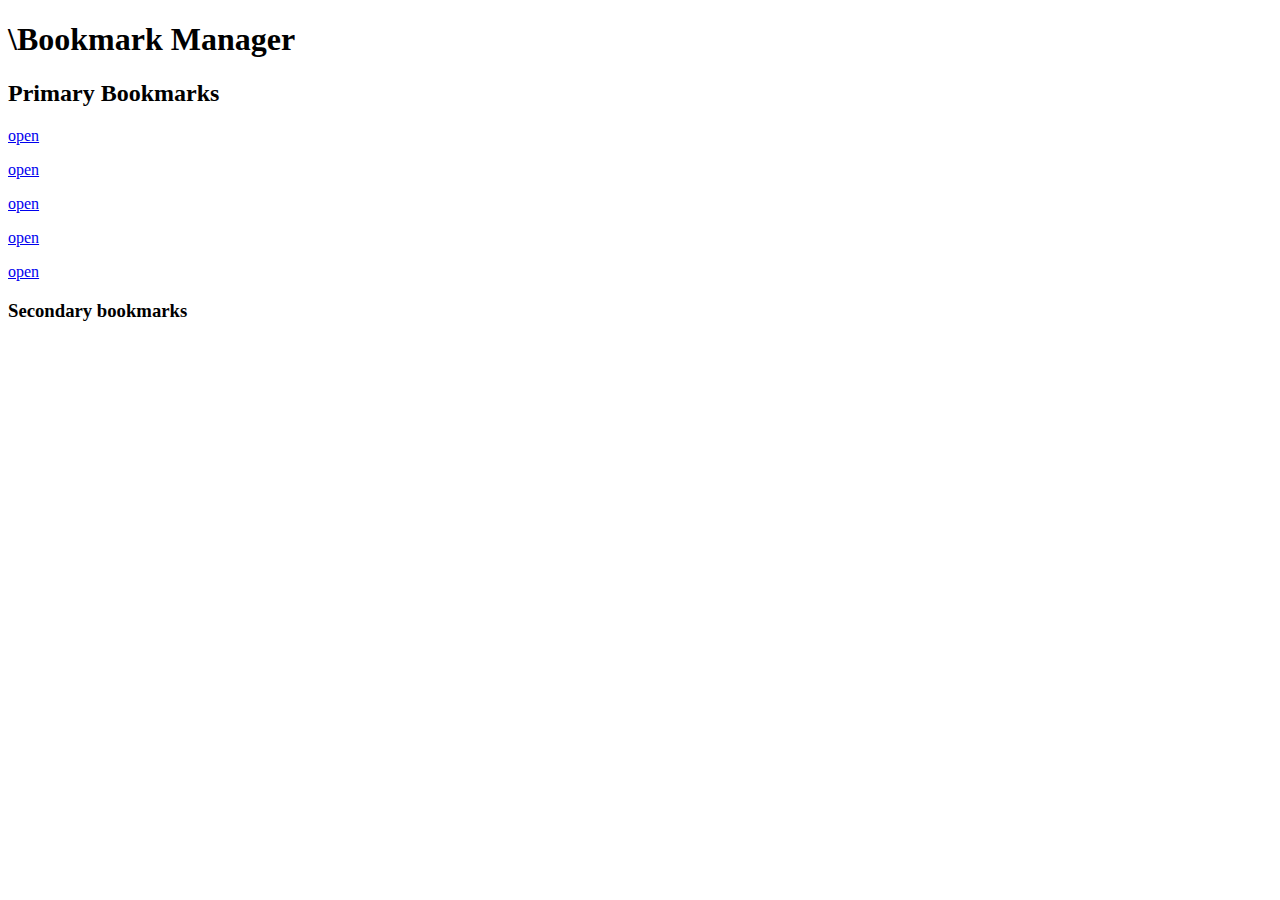
<file: Bookmark Manager.html>
<!DOCTYPE html>
<html lang="en">
<head>
    <meta charset="UTF-8">
    <meta name="viewport" content="width=device-width, initial-scale=1.0">
    <title>Bookmark MAnager</title>
</head>
<body>
    <h1>\Bookmark Manager</h1>
    <h2>Primary Bookmarks</h2>
    <p><a href="https://www.facebook.com/">open </p></a>
    <p><a href="https://www.google.com/">open </a></p>
    <p><a href="https://www.youtube.com/">open </p></a>
    <p><a href="https://www.instagram.com/">open </a></p>
    <p><a href="https://www.whatsapp.com/">open </p></a>
    <h3>Secondary bookmarks</h3>
</body>
</html>
</file>
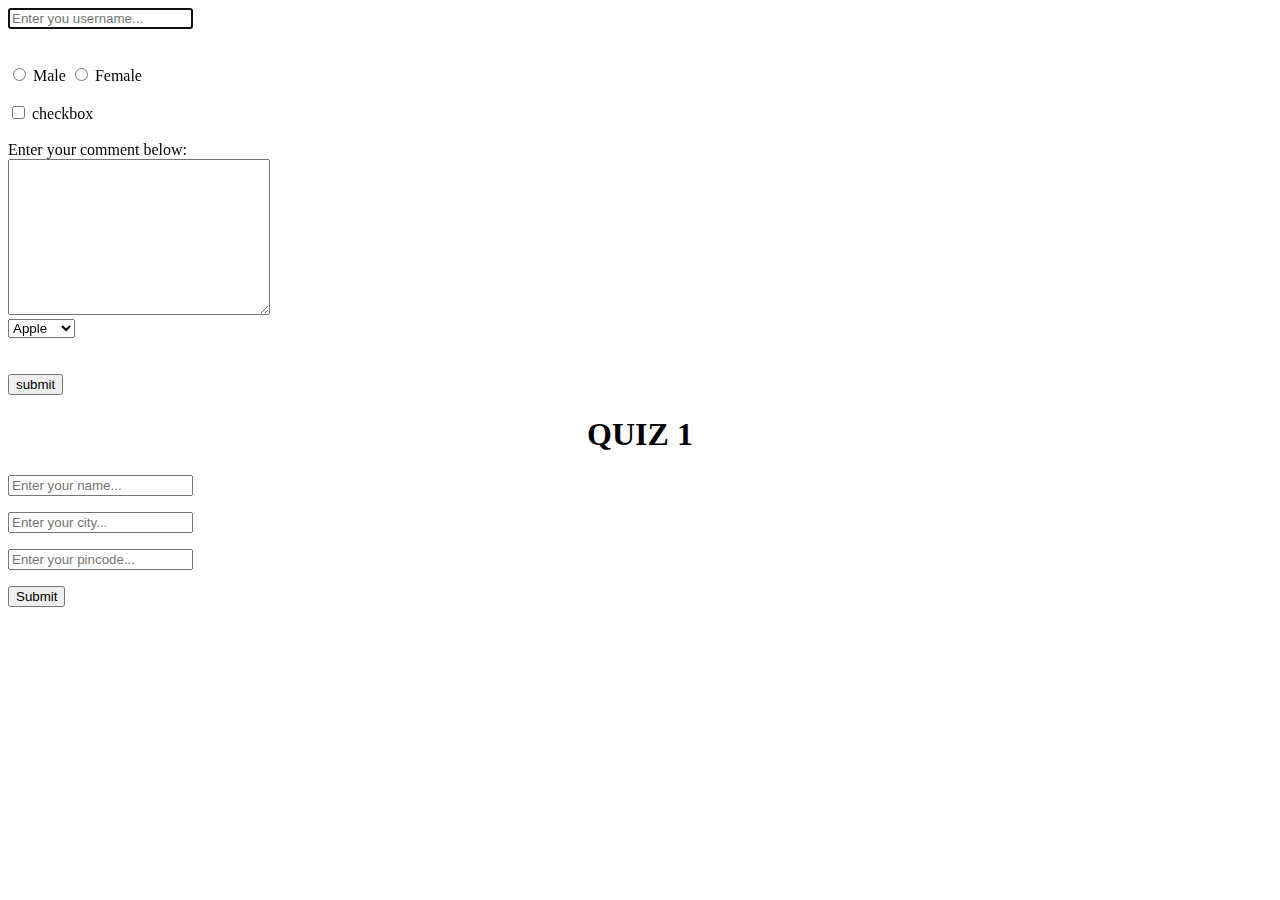
<file: form.html>
<!DOCTYPE html>
<html lang="en">
<head>
    <meta charset="UTF-8">
    <meta name="viewport" content="width=device-width, initial-scale=1.0">
    <title>Html form</title>
</head>
<body>
    <!-- Form -->
    <form action="post">
        <!-- Username text -->
        <input type="text" name="username" id="username" required autofocus placeholder="Enter you username...">
        <br> <br> <br>
        <!-- Radio Buttons -->
        <input type="radio" name="gender" id="Male">
        <label for="Male">Male</label>
        <input type="radio" name="gender" id="Female">
        <label for="Female">Female</label>
        <br><br>
        <!-- Checkbox -->
        <input type="checkbox" name="check" id="box">
        <label for="box">checkbox</label>
        <br><br>
        <!-- Text Area -->
        <label for="comment">Enter your comment below:</label>
        <br>
       <textarea name="comment" id="comment" cols="30" rows="10"></textarea>
       <!-- Select tag drop down menu -->
       <br>
       <select name="fruits" id="fruits">
        <option value="Apple">Apple</option>
        <option value="Mango">Mango</option>
        <option value="orange">Orange</option>
       </select>





        <br><br><br>
        <!-- Submit button -->
        <input type="submit" value="submit">

    </form>
     
    <!-- Quiz -->
    <center><h1>QUIZ 1</h1></center>
    <form action="" method="post">
        <p><input type="text" name="name" id="name" placeholder="Enter your name..." required></p>
        <p>        <input type="text" name="City" id="" placeholder="Enter your city..."></p>
        <p>        <input type="password" name="Password" id="" placeholder="Enter your pincode..." required></p>
        <input type="submit" value="Submit">
    </form>







</body>
</html>
</file>
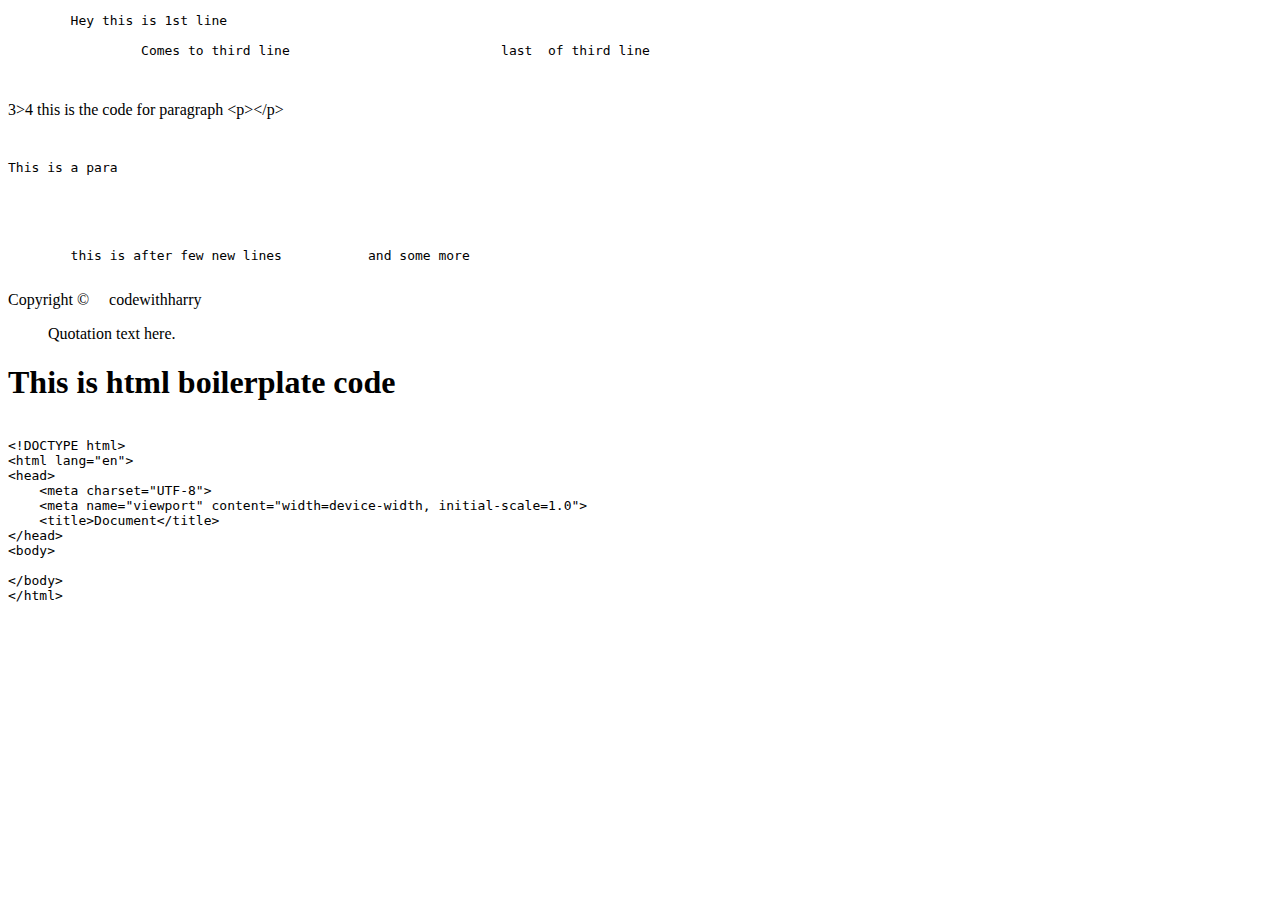
<file: Miscellaneous tags.html>
<!DOCTYPE html>
<html lang="en">
<head>
    <meta charset="UTF-8">
    <meta name="viewport" content="width=device-width, initial-scale=1.0">
    <title>Miscellaneous tags</title>
</head>
<body>
    <!-- pre tag: we use pre tag to print as it is on the page -->
     <pre>
        Hey this is 1st line 

                 Comes to third line                           last  of third line
                    
     </pre>
     <!-- To print reserved words of html we use entities eg: -->

<!-- CODE WITH HARRY CODE -->

3>4
    this is the code for paragraph &lt;p&gt;&lt;/p&gt;
    <pre>
        <p>This is a para</p>



        this is after few new lines           and some more
    </pre>

   Copyright &copy;&nbsp;&nbsp;&nbsp;&nbsp;&nbsp;codewithharry

   <blockquote cite="source-url">
    Quotation text here. <!--Also we can use only q for quotation-->
  </blockquote>
<h1>This is html boilerplate code</h1>
  <pre><code>
&lt;!DOCTYPE html&gt;
&lt;html lang="en"&gt;
&lt;head&gt;
    &lt;meta charset="UTF-8"&gt;
    &lt;meta name="viewport" content="width=device-width, initial-scale=1.0"&gt;
    &lt;title&gt;Document&lt;/title&gt;
&lt;/head&gt;
&lt;body&gt;
    
&lt;/body&gt;
&lt;/html&gt;
  </code></pre>





</body>
</html>
</file>
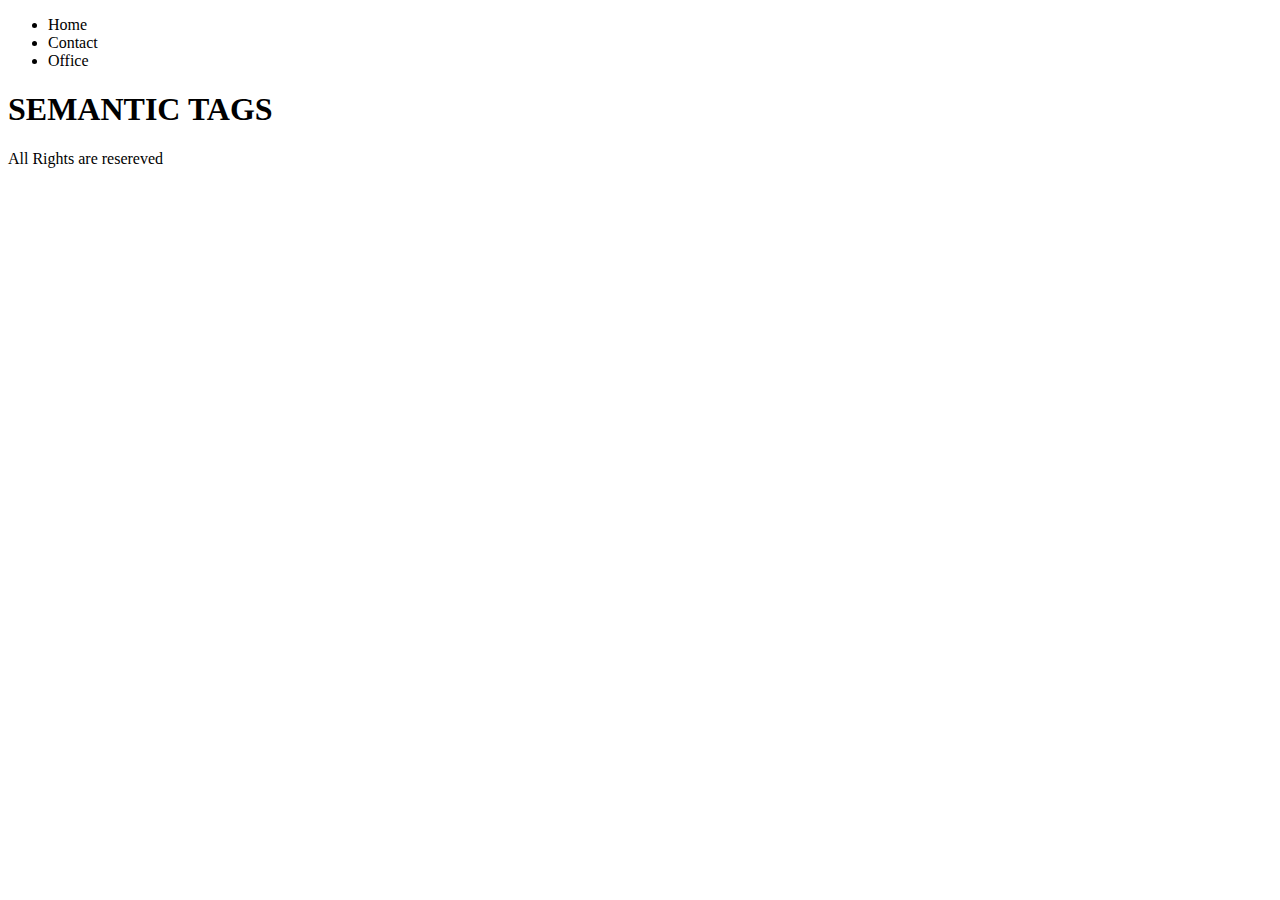
<file: Semantic.html>
<!DOCTYPE html>
<html lang="en">
<head>
    <meta charset="UTF-8">
    <meta name="viewport" content="width=device-width, initial-scale=1.0">
    <title>Semantic tags</title>
</head>
<body>
    <header>
        <nav> <!--nav stands for navigation menu-->
            <ul>
                <li>Home</li>
                <li>Contact</li>
                <li>Office</li>
            </ul>
        </nav>
    </header>
    <main>
        <h1>SEMANTIC TAGS</h1>
    </main>
    <footer>
        All Rights are resereved
    </footer>

<!-- There are other semantic tags given below
 <header>: Used to represent the top section of a web page, often containing headings, logos, and navigation.
<nav>: Signifies a navigation menu on a web page.
<article>: Indicates a self-contained piece of content, such as a blog post or news article.
<section>: Represents a thematic grouping of content on a web page.
<aside>: Typically used for sidebars or content that is tangentially related to the main content.
<footer>: Represents the footer of a web page, usually containing copyright information and contact details.
<figure> and <figcaption>: Used for embedding images, diagrams, or charts, along with a caption.
<main>: Signifies the main content area of a web page.
<time>: Used to represent time-related information, like dates and times. -->

</body>
</html>
</file>
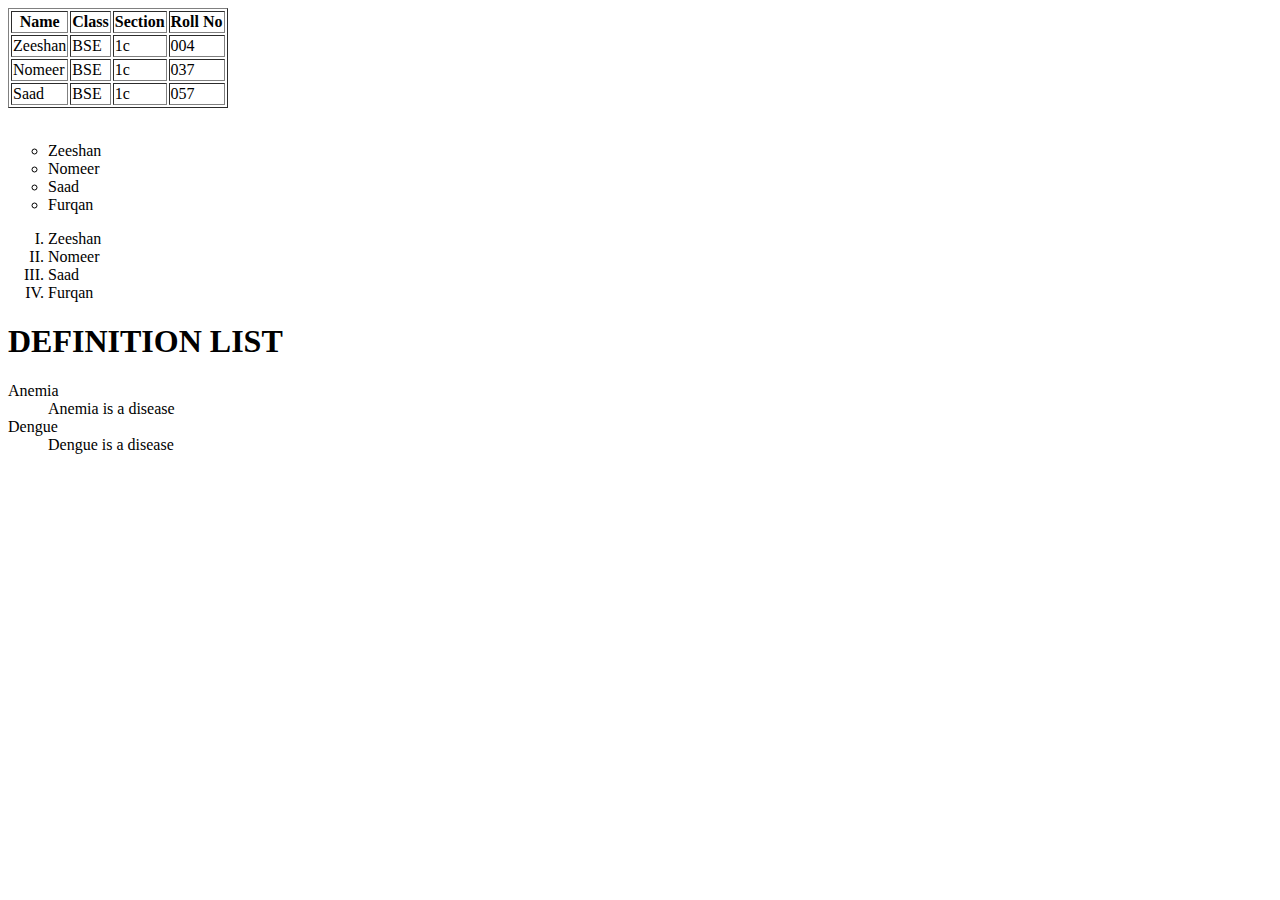
<file: table and list.html>
<!DOCTYPE html>
<html lang="en">
<head>
    <meta charset="UTF-8">
    <meta name="viewport" content="width=device-width, initial-scale=1.0">
    <title>Table and list</title>
</head>
<body>

    <!-- TABLE -->

    <table border="1">
        <tr>
            <th>Name</th>
            <th>Class</th>
            <th>Section</th>
            <th>Roll No</th>
        </tr>
        <tr>
            <td>Zeeshan</td>
            <td>BSE</td>
            <td>1c</td>
            <td>004</td>
        </tr>
        <tr>
            <td>Nomeer</td>
            <td>BSE</td>
            <td>1c</td>
            <td>037</td>
        </tr><tr>
            <td>Saad</td>
            <td>BSE</td>
            <td>1c</td>
            <td>057</td>
        </tr>
    </table>
    <br>
    <!-- LIST -->
     
    <ul type = "circle">
        <li>Zeeshan</li>
        <li>Nomeer</li>
        <li>Saad</li>
        <li>Furqan</li>
    </ul>
    <ol type="I">
        <li>Zeeshan</li>
        <li>Nomeer</li>
        <li>Saad</li>
        <li>Furqan</li>
    </ol>
    <h1>DEFINITION LIST</h1>
    <dl>
        <dt>Anemia</dt>
        <dd>Anemia is a disease</dd>
        <dt>Dengue</dt>
        <dd>Dengue is a disease</dd>
    </dl>






</body>
</html>
</file>
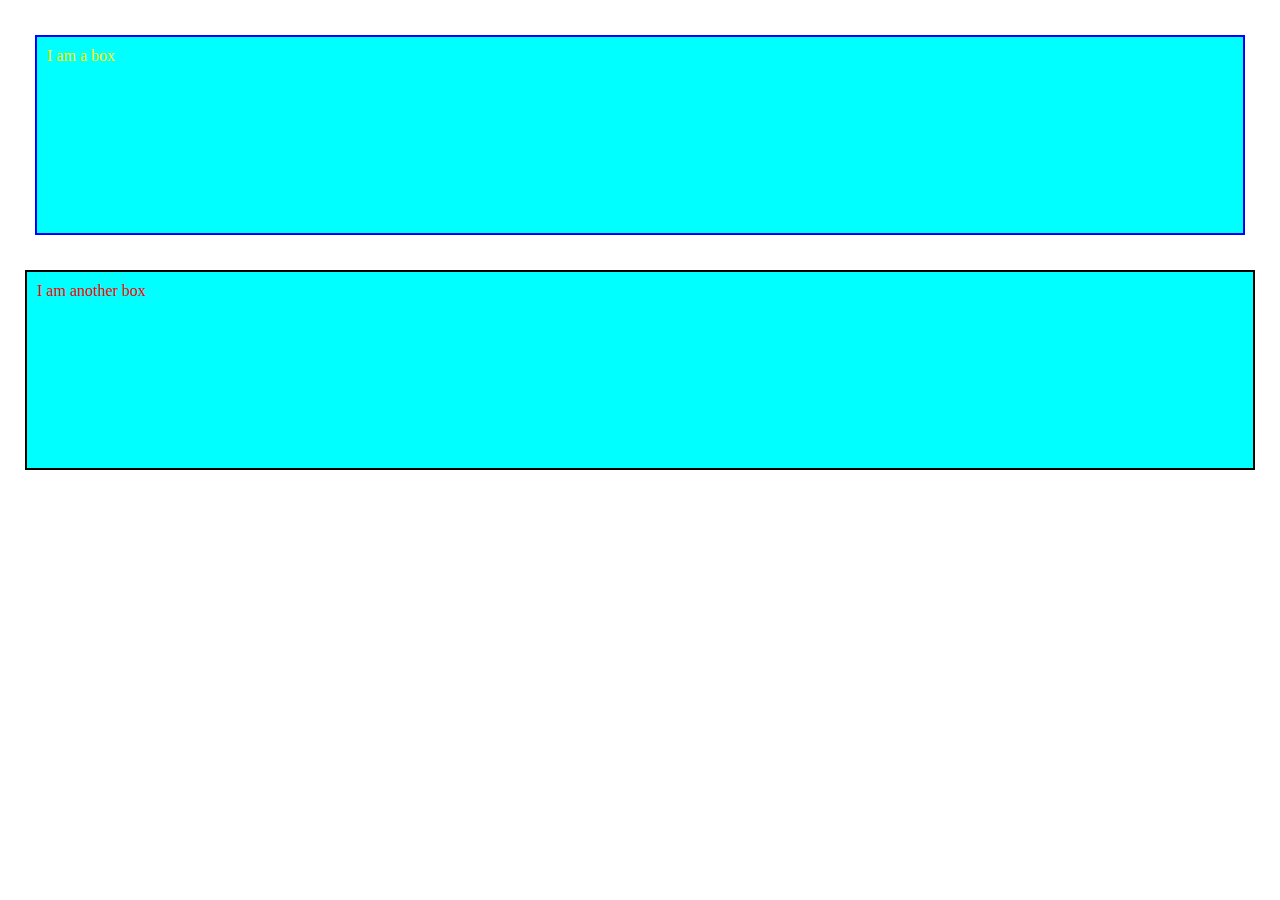
<file: After video 13 starting CSS/Box model.html>
<!DOCTYPE html>
<html lang="en">
<head>
    <meta charset="UTF-8">
    <meta name="viewport" content="width=device-width, initial-scale=1.0">
    <title>Document</title>
</head>
<body>
     <style>
        *{
            margin: 0;
            padding: 0;
        }

        .box {
            background-color: aqua;
        }
        .box1{
            color: yellow;
            padding: 10px;
            margin:35px;
            border: 2px solid blue;
            height: 200px;
            box-sizing: border-box;
        }
        .box2{
            color:red;
            padding: 10px;
            margin:25px;
            border: 2px solid black;
            height: 200px;
            box-sizing: border-box;
        }
    </style>
</head>

<body>
    <div class="box box1">I am a box</div>
    <div class="box box2">I am another box</div>
</body>
</body>
</html>
</file>
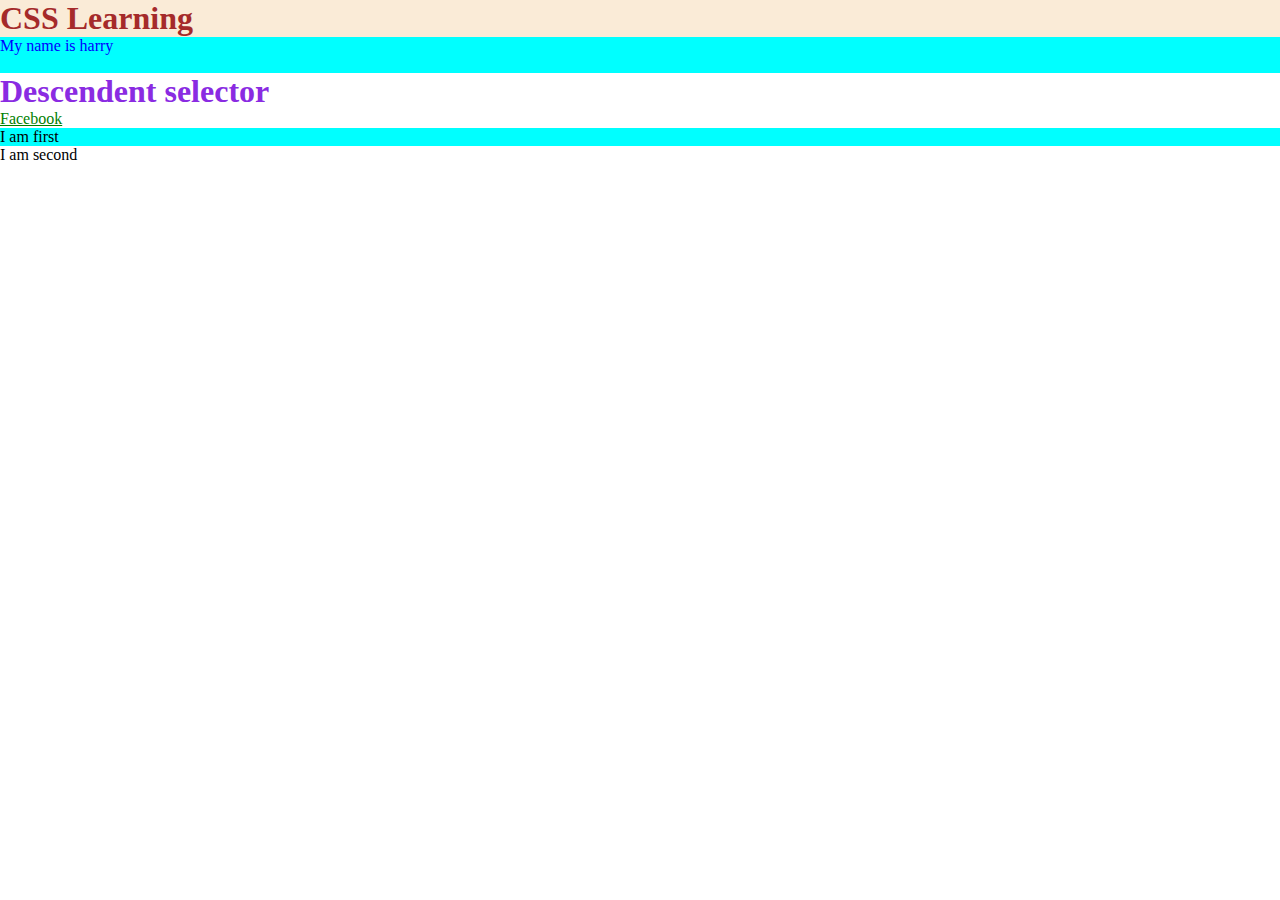
<file: After video 13 starting CSS/Selectors Learning.html>
<!DOCTYPE html>
<html lang="en">

<head>
    <meta charset="UTF-8">
    <meta name="viewport" content="width=device-width, initial-scale=1.0">
    <title>CSS Learning</title>
</head>

<body>

    <!--         Methods of using CSS
     We can use CSS in html using style tag this method is known as internal css while the second method is external css which is an external file which we link with html by using link tag in head.
     
    Also we can use style attribute to style a particular tag or element this method is known as inline css but this is not a good paractice.-->

    <div>
        <h1>CSS Learning</h1>
    </div>

    <style>
        div {
            color: brown;
            background-color: antiquewhite;
        }

        #span1>p {
            color: aqua;
        }

        #span2 h1 {
            color: blueviolet;
        }

        /* Universal Selector */
        * {
            margin: 0;
            padding: 0;
        }
        /* Pseudo Selectors */
        a:visited{color: yellow;}
        a:link{color: green;}
        a:active{background-color: rgb(255, 85, 0);}
        a:hover{background-color: blueviolet;}
        p:first-child{
            background-color: aqua;
        }
        
    </style>
    
    <!-- Also  we can use comma to add use same declarations with multiple selectors this is known as group selector-->

    <p style="color: blue; background-color: aqua;"> My name is harry</p>

    <!-- ====================================================================================================== -->

    <!-- TYPES OF SELECTORS IN CSS
 1. Tag selector 2. Class selector (which is represented by .) 3. ID Selector (which is represented by #) 4. Child Selector(used to style direct nested tags) 5. Descendent selector (used to style any child ) 6. Univerrsal Selector(which styles all the elements present in the code and represented by *) 7. Pseudo Selectors( which selects and styles the urls etc)-->


    <span id="span1">
        <p>
            Its child selector demo.
        </p>
    </span>
    <span id="span2">
        <p>
        <h1>Descendent selector</h1>
        </p>
    </span>

    <a href="https://facebook.com">Facebook</a>

<main class="one">
        <p>I am first</p>
        <p>I am second</p>
    </main>
<!-- h  -->
</body>

</html>
</file>
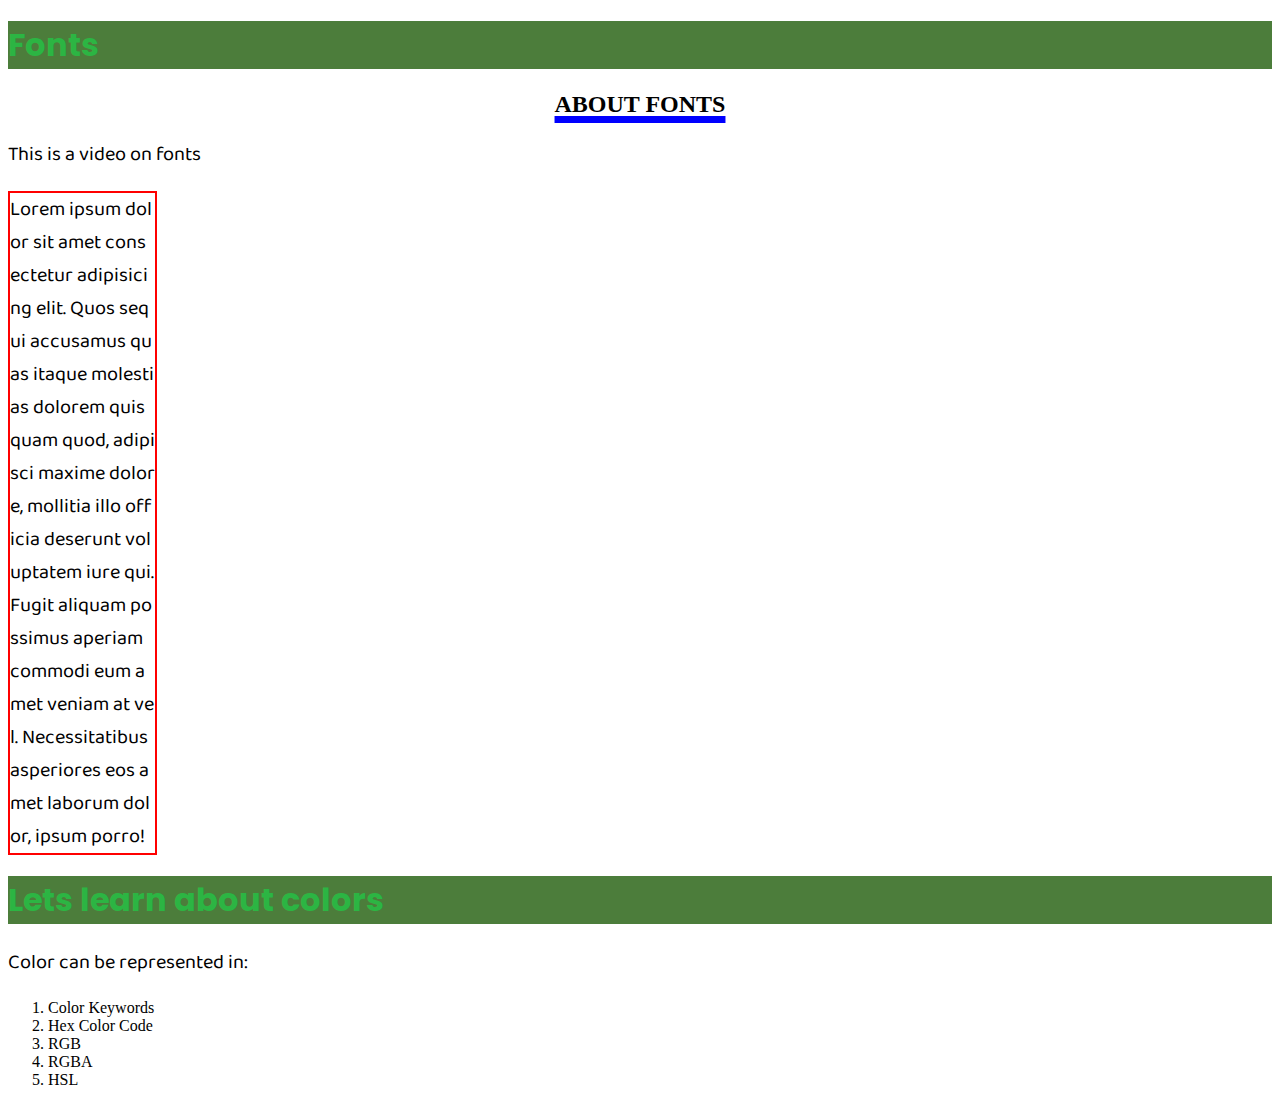
<file: After video 13 starting CSS/Text and colors.html>
<!DOCTYPE html>
<html lang="en">
<head>
    <meta charset="UTF-8">
    <meta name="viewport" content="width=device-width, initial-scale=1.0">
    <title>CSS text styling learning</title>
</head>
<body>
    <!--                  TEXT STYLING               -->
     <style>
        @import url('https://fonts.googleapis.com/css2?family=Baloo+Bhai+2&family=Poppins:wght@300&display=swap');
        h1 {
            font-family: 'Poppins', 'Lucida Sans', 'Lucida Sans Regular', 'Lucida Grande', 'Lucida Sans Unicode', Geneva, Verdana, sans-serif
        }

        p {
            /* font-family: 'Segoe UI', Tahoma, Geneva, Verdana, sans-serif; */
            font-family: 'Baloo Bhai 2', sans-serif;
            font-size: 20px; 
            /* font-style:italic;
            font-weight: 500;  */
            
        }
        h2{
            text-align: center;
            text-transform: uppercase;
            text-decoration: underline;      /* we have to just write td or short form only the vs code will recomend text-decoration or else respectively */
            text-decoration-color: blue;
            /* text-decoration-style: dotted; */
            text-decoration-thickness: 7px ;
            /* text-indent: 45px; */
        }
        .lorem{
            border: 2px solid red;
            width: 145px;
            word-break: break-all;
            /* text-overflow: ellipsis;
            overflow: hidden; */

        }
    </style>
</head>

<body>
    <div>
        <!-- https://codepen.io/web-dot-dev/pen/yLojraG -->
        <h1>Fonts</h1>
        <h2>about Fonts</h2>
        <p>This is a video on fonts</p>
        <p class="lorem">Lorem ipsum dolor sit amet consectetur adipisicing elit. Quos sequi accusamus quas itaque molestias dolorem quisquam quod, adipisci maxime dolore, mollitia illo officia deserunt voluptatem iure qui. Fugit aliquam possimus aperiam commodi eum amet veniam at vel. Necessitatibus asperiores eos amet laborum dolor, ipsum porro!</p>
    </div>
</body>
</html>

<!--                             COLOR STYLING                       -->

<!DOCTYPE html>
<html lang="en">

<head>
    <meta charset="UTF-8">
    <meta name="viewport" content="width=device-width, initial-scale=1.0">
    <title>Colors</title>
    <style>
        /* https://codepen.io/web-dot-dev/pen/ZELGraM */
        h1 {
            /* color:darkred; */
            /* color: #0BEE0B; */
            /* color: rgb(76, 125, 59); */
            /* color: rgba(255, 22, 5, 0.175) */
            color: hsl(130, 61%, 44%);
            background-color: rgb(76, 125, 59);
            
        }
    </style>
</head>

<body>
    <h1>Lets learn about colors</h1>
    <p>
        Color can be represented in:
        <ol>
            <li>Color Keywords</li>
            <li>Hex Color Code</li>
            <li>RGB</li>
            <li>RGBA</li>
            <li>HSL</li>
        </ol>
    </p>
</body>

</html>
</file>
